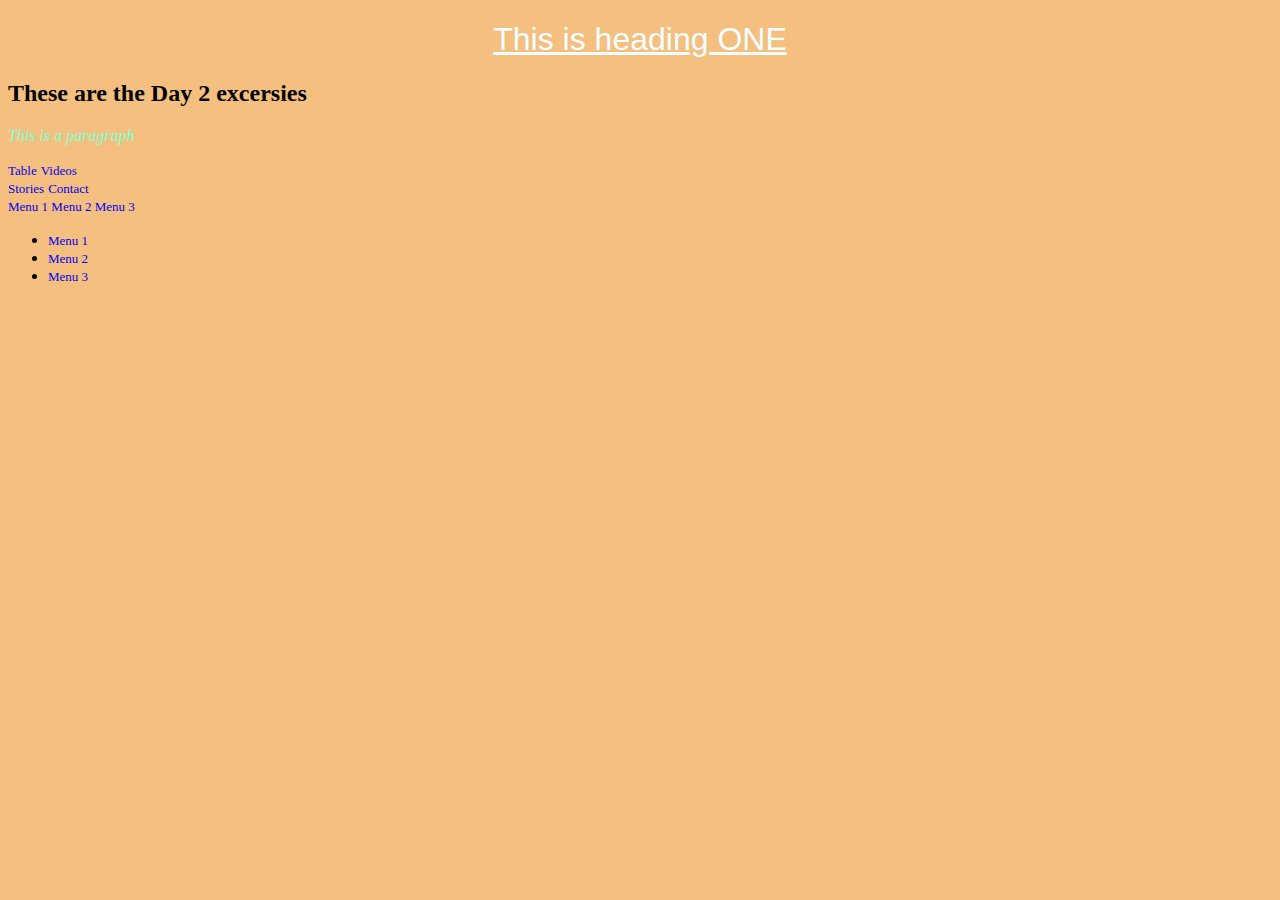
<file: PerScholas/Prework/D2/Examples.html>
<!DOCTYPE html>
<html>
<style type="text/css">
    body {
        background-color: rgb(245, 192, 127);
    }

    h1 {
        color: red;
        font-family:'Franklin Gothic Medium', 'Arial Narrow', Arial, sans-serif;
        font-weight: 500;
        text-align: center;
        text-decoration: underline;
    }

    p {
        color: aquamarine;
        font-style: italic;
    }

    a {
        font-size: small;
        text-decoration: none;
    }
</style>

<head>
    <title>Day 2 Excersies | Home</title>
    
    <style type="text/css">
        h1{
            color: azure;
        }
    </style>
</head>
<body>
    <h1>This is heading ONE</h1>
    <h2>These are the Day 2 excersies </h2>
    <p>This is a paragraph</p>

    <nav>
        <a href="C:\Users\Benav\Desktop\PerScholas\Prework\D2\Tables.html">Table</a>
        <a href="C:\Users\Benav\Desktop\PerScholas\Prework\D2\Videos.html">Videos</a>
    </nav>

    <nav>
        <a href="#"> Stories</a>
        <a href="#"> Contact</a>
    </nav>

    <nav>
        <a href="#"> Menu 1 </a>
        <a href="#"> Menu 2 </a>
        <a href="#"> Menu 3 </a>
    </nav>

    <ul>
        <li> <a href="#"> Menu 1</a></li>
        <li> <a href="#"> Menu 2</a></li>
        <li> <a href="#"> Menu 3</a></li>
    </ul>

</body>

</html>
</file>
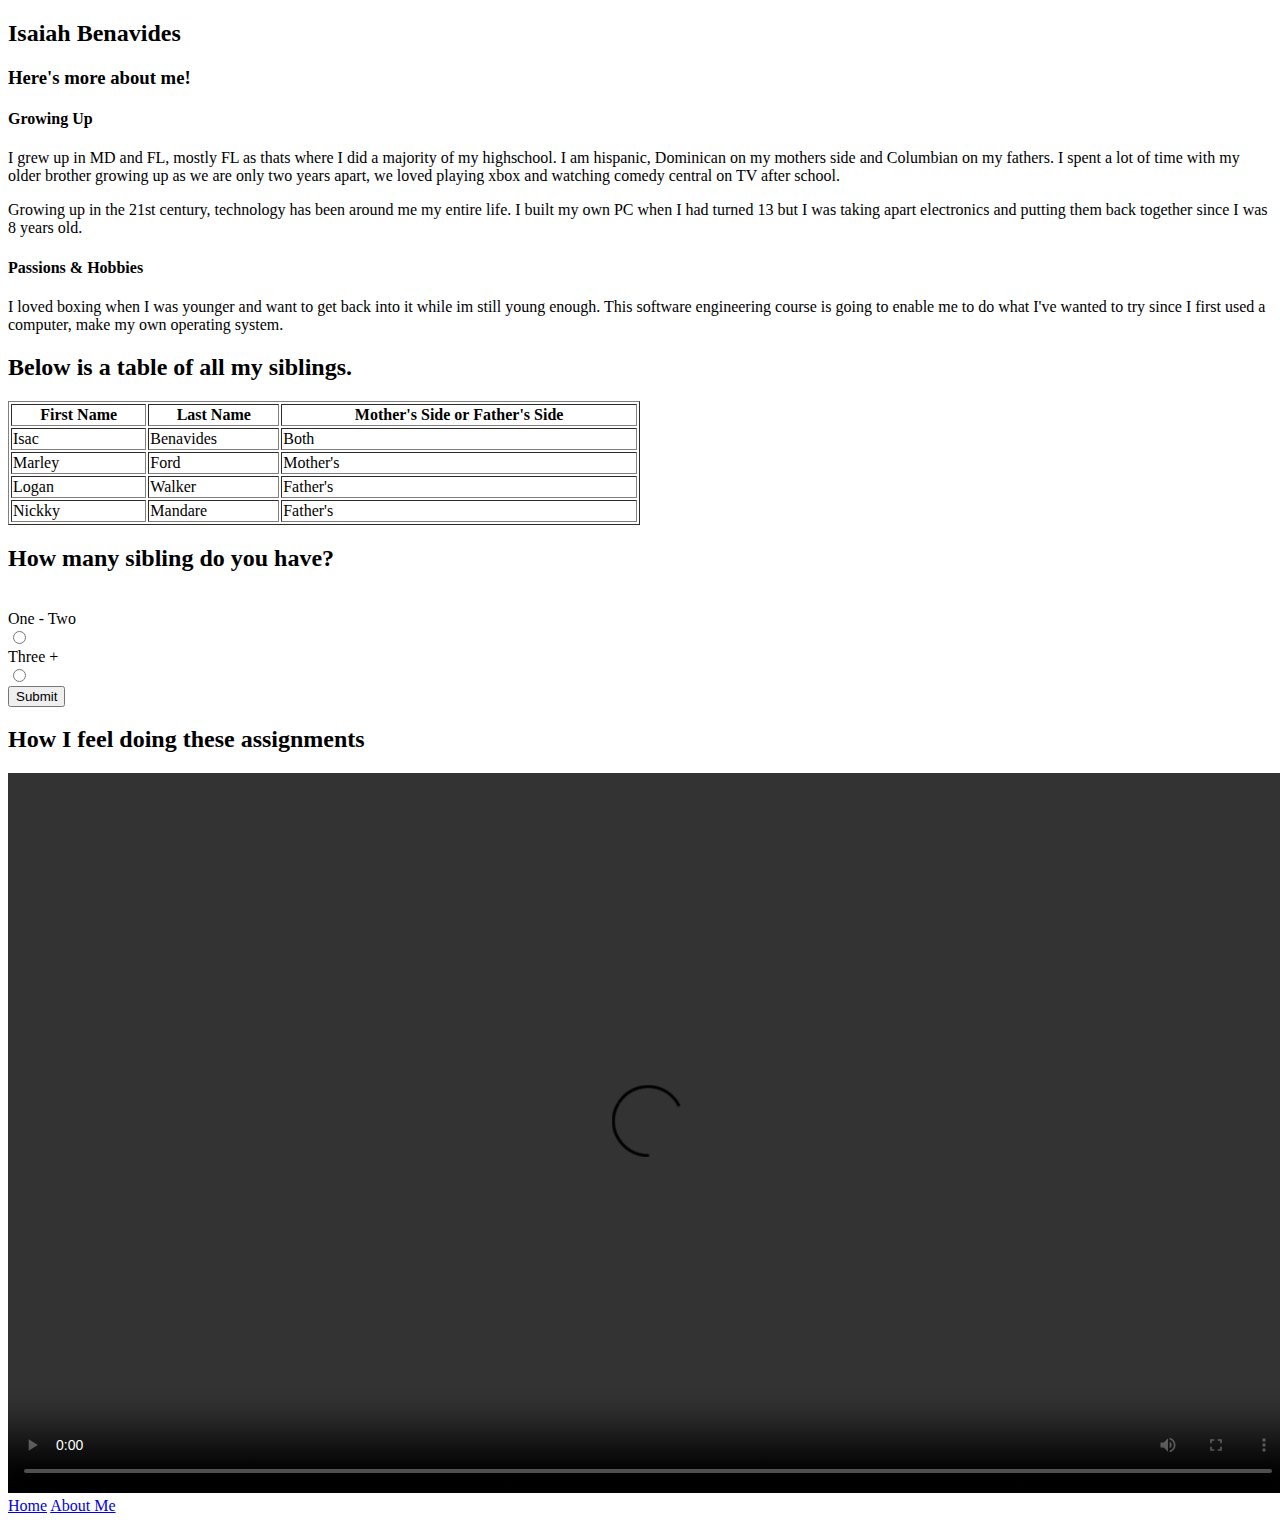
<file: PerScholas/Prework/D2/HW2.html>
<!DOCTYPE html>
<html>
<link rel="stylesheet" type="text/css" href="C:\Users\Benav\Desktop\PerScholas\Prework\CSS\Style.css">
<title>About Me</title>

<body>
    <div id="div1">
        <h2><span>I</span>saiah <span>B</span>enavides</h2>

        <h3>Here's more about me!</h3>
    </div>
    <div id="div2">
        <h4 class="Subheader">Growing Up</h4>

        <p class="Childhood">I grew up in MD and FL, mostly FL as thats where I did a majority of my highschool. I am
            hispanic, Dominican on my mothers side and Columbian on my fathers. I spent a lot of time with my older
            brother growing up as we are only two years apart, we loved playing xbox and watching comedy central on TV
            after school.</p>

        <p class="Childhood">Growing up in the 21st century, technology has been around me my entire life. I built my
            own PC when I had turned 13 but I was taking apart electronics and putting them back together since I was 8
            years old.</p>
    </div>
    <div id="div3">
        <h4 class="Subheader">Passions &amp; Hobbies</h4>
        <p class="PandH">I loved boxing when I was younger and want to get back into it while im still young enough.
            This software engineering course is going to enable me to do what I've wanted to try since I first used a
            computer, make my own operating system.</p>
    </div>
    <div id="div4">
        <h2 id="TableHeader">Below is a table of all my siblings.</h2>
        <table width="50%" border="solid">
            <tr>
                <th> First Name</th>
                <th> Last Name</th>
                <th> Mother's Side or Father's Side</th>
            </tr>
            <tr>
                <td> Isac</td>
                <td> Benavides</td>
                <td> Both</td>
            </tr>
            <tr>
                <td> Marley</td>
                <td> Ford</td>
                <td> Mother's</td>
            </tr>
            <tr>
                <td> Logan</td>
                <td> Walker</td>
                <td> Father's</td>
            </tr>
            <tr>
                <td> Nickky</td>
                <td> Mandare</td>
                <td> Father's</td>
            </tr>
        </table>
    </div>
    <div id="input">
        <form>
            <h2>How many sibling do you have?</h2> <br>
                        One &#8209; Two <br>
            <input type="radio" name="Siblings" value="OneorTwo" id="OneorTwo"> <br>
                        Three &plus; <br>
            <input type="radio" name="Siblings" value="Three&plus;" id="Three&plus;"> <br>     
            <input type="button" name="Submit" value="Submit">
        </form>
    </div>
    <div id="div5">
        <h2 id="VideoCaption">How I feel doing these assignments</h2>

        <video width="1280px" height="720px" controls>
            <source src="D:\Pictures\Reactions\Running Linux.webm" type="video/webm">
        </video>

    </div>
    </body>
<nav>
    <a href="C:\Users\Benav\Desktop\PerScholas\Prework\D1\index.html">Home</a>
    <a href="C:\Users\Benav\Desktop\PerScholas\Prework\D2\HW2.html">About Me</a>
</nav>

</html>
</file>
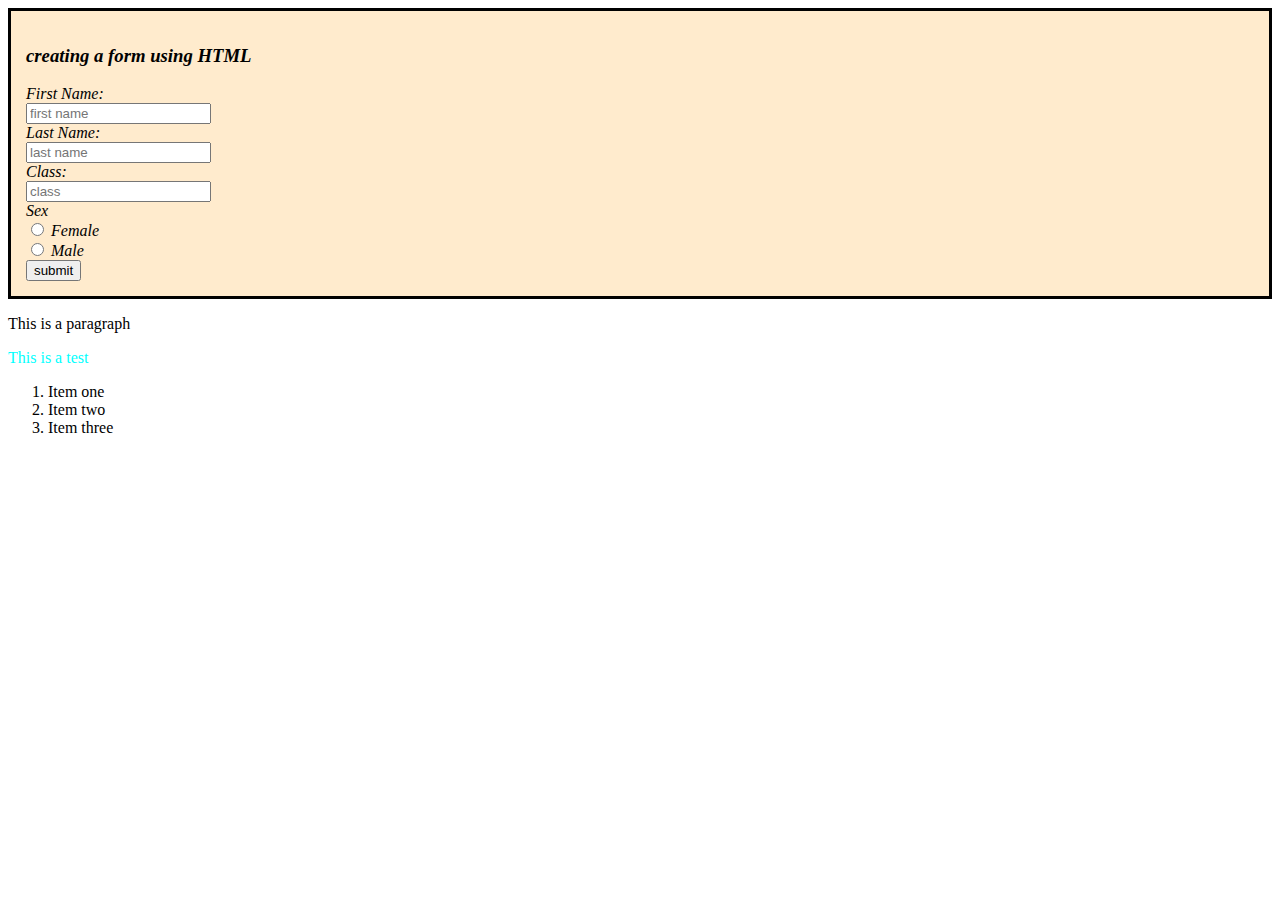
<file: PerScholas/Prework/D3/Examples.html>
<!DOCTYPE html>
<style type="text/css">
input[type=text] :focus{
    background-color: green;
    color: black;
    width: 100%;
    transition: 2s;
}

    form{
        padding: 15px;
        background-color: blanchedalmond;
        font-style: italic;
        border-style: solid;
        font-weight: 900px;
    }
    input[type=button] :hover {
        border: solid;
        color: black;
        background-color: rgb(0, 230, 0);
        padding: 5px;
    }
    #IDTEST{
        color: aqua;
    }
    .testlist{
        text-decoration: underline;
    }

</style>
<html>
    <body>
        <form id="form">
            <h3>creating a form using HTML</h3>
            First Name: <br>
            <input type="text" name="FirstName" placeholder="first name"> <br>
            Last Name: <br>
            <input type="text" name="LastName" placeholder="last name"> <br>
            Class: <br>
            <input type="text" name="Class" placeholder="class"> <br>
            Sex   <br>
            <input type="radio" name="Sex" value="Female">
                        Female <br>
            <input type="radio" name="Sex" value="Male">
                        Male <br>
            <input type="button" name="Submit" value="submit">
        </form>
        <div>
            <p>This is a paragraph</p>
        </div>
        <p id="IDTEST">This is a test</p>

        <ol>
            <li class="TESTLIST">Item one</li>
            <li class="TESTLIST">Item two</li>
            <li>Item three</li>
        </ol>
    </body>

</html>
</file>
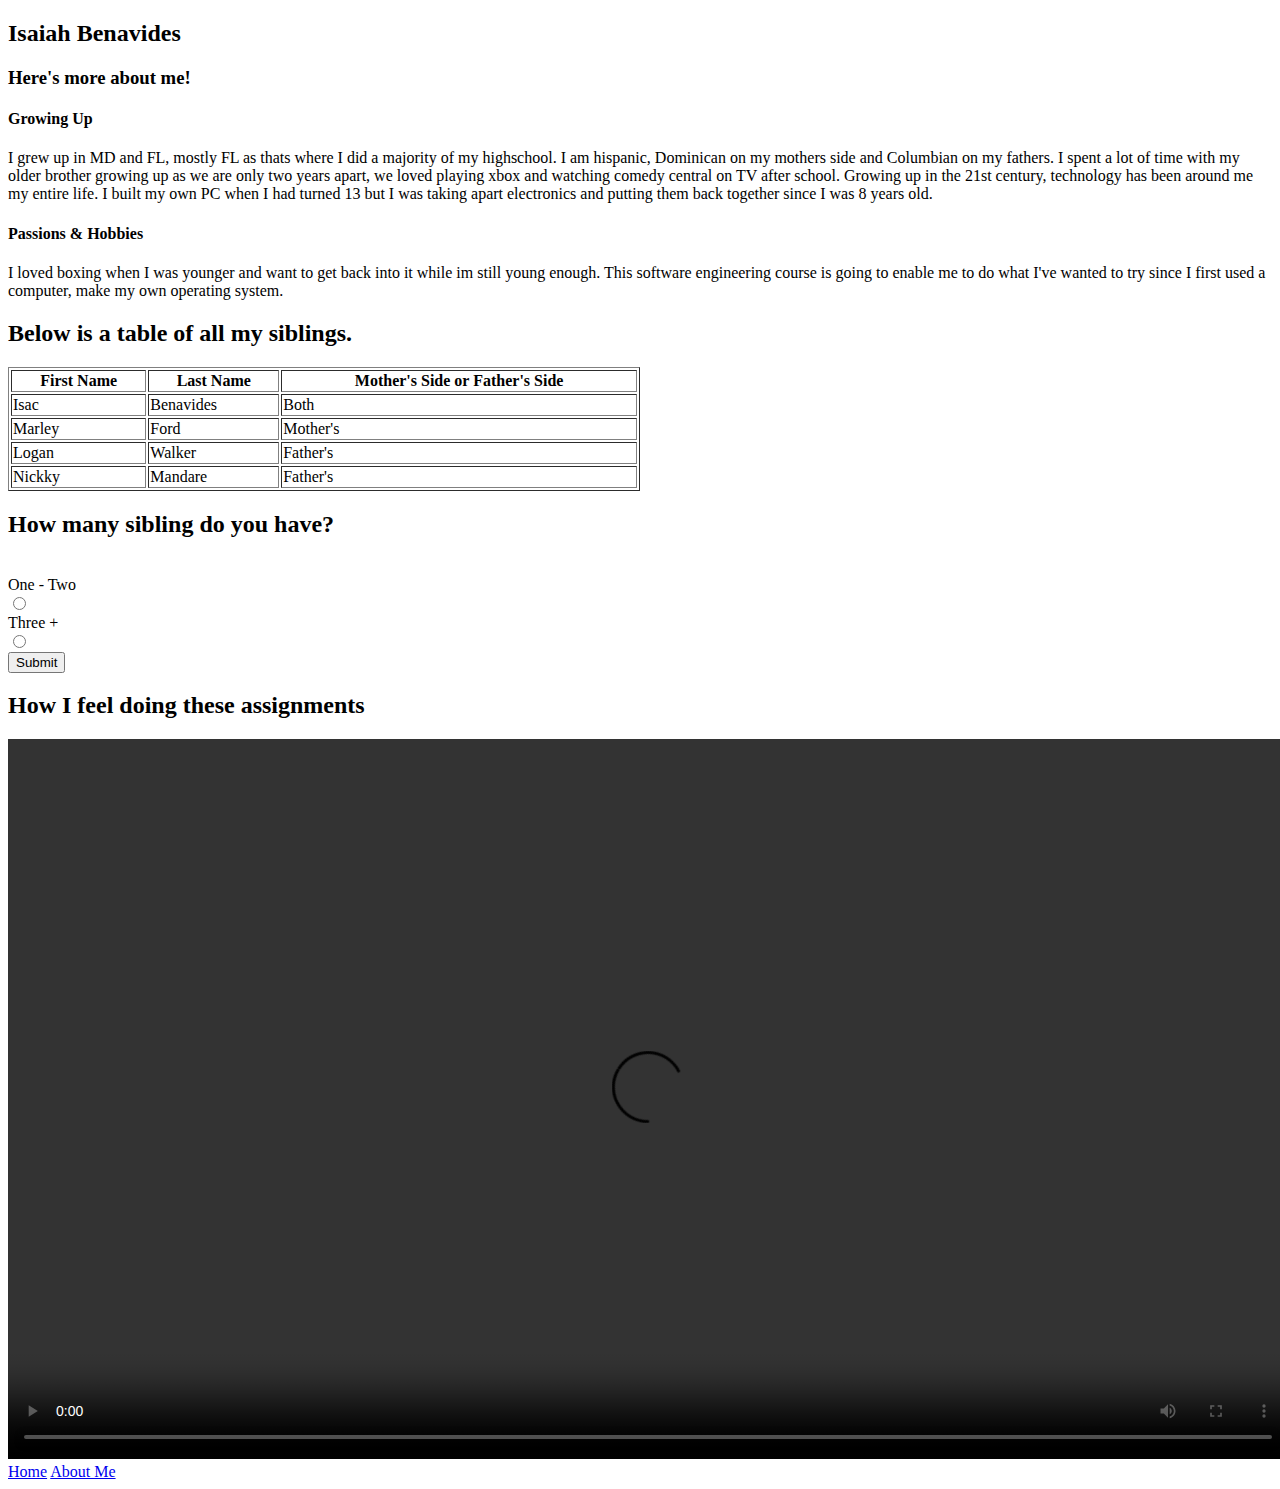
<file: PerScholas/Prework/WebsiteProject/Pages/AboutMe.html>
<!DOCTYPE html>
<html>
<link rel="stylesheet" type="text/css" href="C:\Users\Benav\Desktop\PerScholas\Prework\WebsiteProject\CSS\Style.css">
<title>About Me</title>

<body>
    <div id="div1">
        <h2><span>I</span>saiah <span>B</span>enavides</h2>

        <h3>Here's more about me!</h3>
    </div>
    <div id="div2col">
        <div id="div1half">
            <h4 class="Subheader">Growing Up</h4>

            <p class="Childhood">I grew up in MD and FL, mostly FL as thats where I did a majority of my highschool. I am
                hispanic, Dominican on my mothers side and Columbian on my fathers. I spent a lot of time with my older
                brother growing up as we are only two years apart, we loved playing xbox and watching comedy central on TV
                after school. Growing up in the 21st century, technology has been around me my entire life. I built my
                own PC when I had turned 13 but I was taking apart electronics and putting them back together since I was 8
                years old.</p>
        </div>
        <div id="div2half">
            <h4 class="Subheader">Passions &amp; Hobbies</h4>
            <p class="PandH">I loved boxing when I was younger and want to get back into it while im still young enough.
                This software engineering course is going to enable me to do what I've wanted to try since I first used a
                computer, make my own operating system.</p>
        </div>
    </div>
        <div id="div4">
            <h2 id="TableHeader">Below is a table of all my siblings.</h2>
            <table width="50%" border="solid">
                <tr>
                    <th> First Name</th>
                    <th> Last Name</th>
                    <th> Mother's Side or Father's Side</th>
                </tr>
                <tr>
                    <td> Isac</td>
                    <td> Benavides</td>
                    <td> Both</td>
                </tr>
                <tr>
                    <td> Marley</td>
                    <td> Ford</td>
                    <td> Mother's</td>
                </tr>
                <tr>
                    <td> Logan</td>
                    <td> Walker</td>
                    <td> Father's</td>
                </tr>
                <tr>
                    <td> Nickky</td>
                    <td> Mandare</td>
                    <td> Father's</td>
                </tr>
            </table>
        </div>
    <div id="input">
        <form>
            <h2>How many sibling do you have?</h2> <br>
                        One &#8209; Two <br>
            <input type="radio" name="Siblings" value="OneorTwo" id="OneorTwo"> <br>
                        Three &plus; <br>
            <input type="radio" name="Siblings" value="Three&plus;" id="Three&plus;"> <br>     
            <input type="button" name="Submit" value="Submit">
        </form>
    </div>
    <div id="div5">
        <h2 id="VideoCaption">How I feel doing these assignments</h2>

        <video width="1280px" height="720px" controls>
            <source src="D:\Pictures\Reactions\Running Linux.webm" type="video/webm">
        </video>

    </div>
    </body>
<nav>
    <a href="C:\Users\Benav\Desktop\PerScholas\Prework\D1\index.html">Home</a>
    <a href="C:\Users\Benav\Desktop\PerScholas\Prework\D2\HW2.html">About Me</a>
</nav>

</html>
</file>
